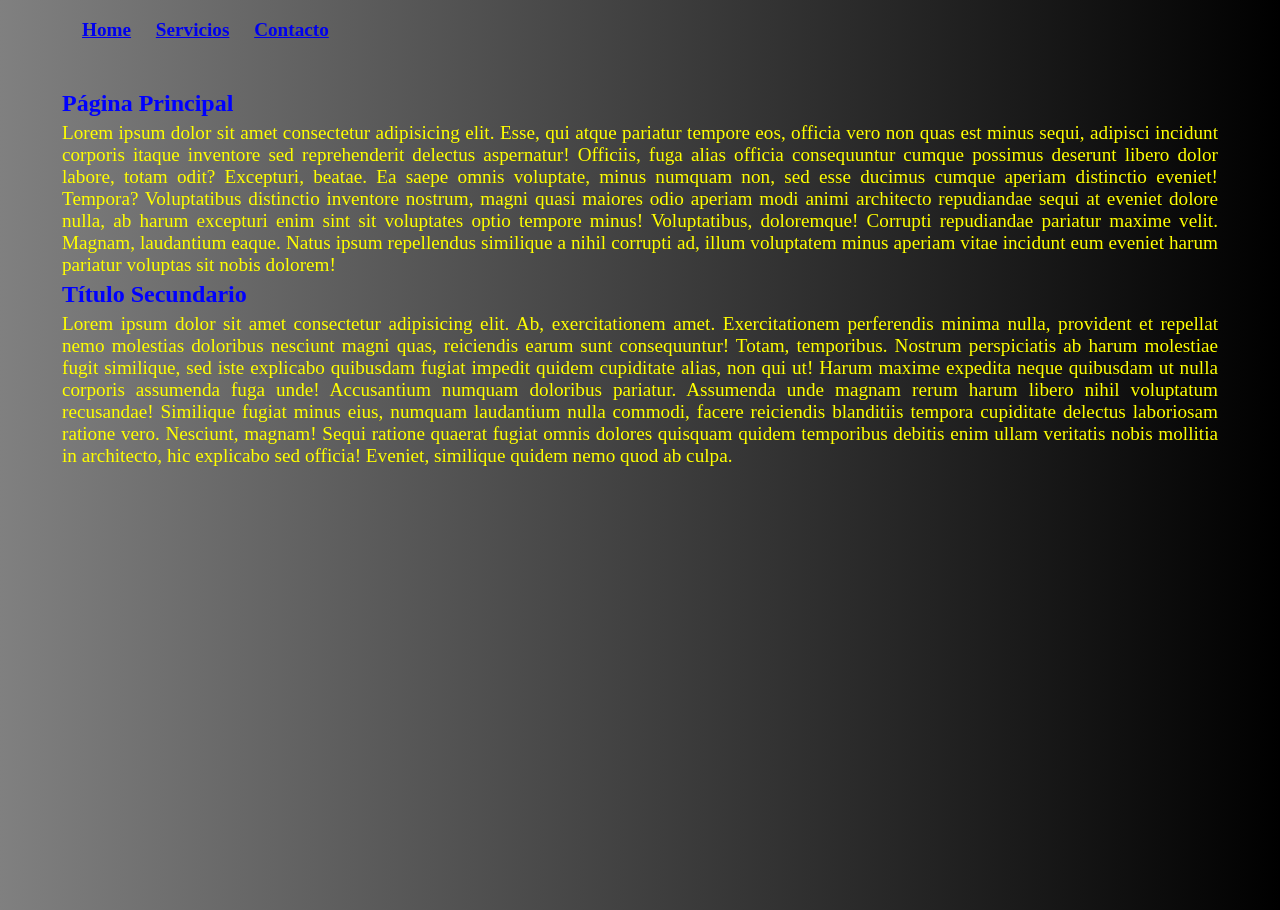
<file: index.html>
<!DOCTYPE html>
<html lang="en">
<head>
    <meta charset="UTF-8">
    <meta name="viewport" content="width=device-width, initial-scale=1.0">
    <title>Página Principal</title>
    <link rel="stylesheet" href="navegar.css">
</head>
<body>
    <div class="contenedor">
        <!-- Vamos a utilizare 2 contenedores similar a <div>, en este caso 
            <nav></nav> y <section></section>, tambien crear 2 páginas, una con nombre
            servicios.html, y finalmente contacto.html
        -->
            <nav>
    <ul>
        <li><a href="index.html">Home</a></li>
        <li><a href="servicios.html">Servicios</a></li>
        <li><a href="contacto.html">Contacto</a></li>
    </ul>
</nav>
            <section >
                <h1>Página Principal</h1>
                <p>Lorem ipsum dolor sit amet consectetur adipisicing elit. Esse, qui atque pariatur tempore eos, officia vero non quas est minus sequi, adipisci incidunt corporis itaque inventore sed reprehenderit delectus aspernatur!
                Officiis, fuga alias officia consequuntur cumque possimus deserunt libero dolor labore, totam odit? Excepturi, beatae. Ea saepe omnis voluptate, minus numquam non, sed esse ducimus cumque aperiam distinctio eveniet! Tempora?
                Voluptatibus distinctio inventore nostrum, magni quasi maiores odio aperiam modi animi architecto repudiandae sequi at eveniet dolore nulla, ab harum excepturi enim sint sit voluptates optio tempore minus! Voluptatibus, doloremque!
                Corrupti repudiandae pariatur maxime velit. Magnam, laudantium eaque. Natus ipsum repellendus similique a nihil corrupti ad, illum voluptatem minus aperiam vitae incidunt eum eveniet harum pariatur voluptas sit nobis dolorem!
                </p>
                <h2>Título Secundario</h2>
                <p>Lorem ipsum dolor sit amet consectetur adipisicing elit. Ab, exercitationem amet. Exercitationem perferendis minima nulla, provident et repellat nemo molestias doloribus nesciunt magni quas, reiciendis earum sunt consequuntur! Totam, temporibus.
                Nostrum perspiciatis ab harum molestiae fugit similique, sed iste explicabo quibusdam fugiat impedit quidem cupiditate alias, non qui ut! Harum maxime expedita neque quibusdam ut nulla corporis assumenda fuga unde!
                Accusantium numquam doloribus pariatur. Assumenda unde magnam rerum harum libero nihil voluptatum recusandae! Similique fugiat minus eius, numquam laudantium nulla commodi, facere reiciendis blanditiis tempora cupiditate delectus laboriosam ratione vero.
                Nesciunt, magnam! Sequi ratione quaerat fugiat omnis dolores quisquam quidem temporibus debitis enim ullam veritatis nobis mollitia in architecto, hic explicabo sed officia! Eveniet, similique quidem nemo quod ab culpa.
                </p>
            </section>
    </div>
</body>
</html>
</file>
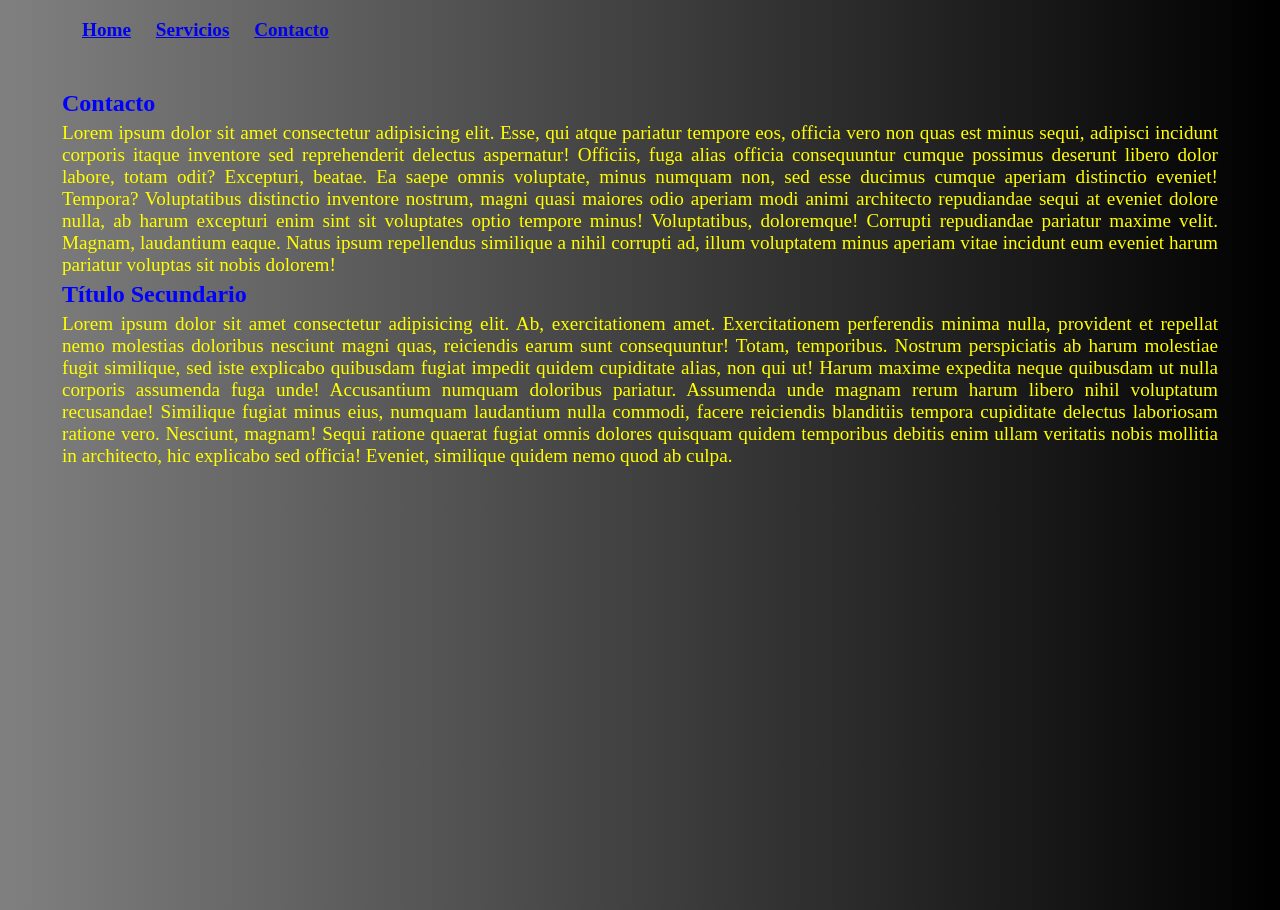
<file: contacto.html>
<!DOCTYPE html>
<html lang="en">
<head>
    <meta charset="UTF-8">
    <meta name="viewport" content="width=device-width, initial-scale=1.0">
    <title>Document</title>
    <link rel="stylesheet" href="navegar.css">
</head>
<body>
    <div class="contenedor">
        <!-- Vamos a utilizare 2 contenedores similar a <div>, en este caso 
            <nav></nav> y <section></section>, tambien crear 2 páginas, una con nombre
            servicios.html, y finalmente contacto.html
        -->
           <nav>
    <ul>
        <li><a href="index.html">Home</a></li>
        <li><a href="servicios.html">Servicios</a></li>
        <li><a href="contacto.html">Contacto</a></li>
    </ul>
</nav>
            <section >
                <h1>Contacto</h1>
                <p>Lorem ipsum dolor sit amet consectetur adipisicing elit. Esse, qui atque pariatur tempore eos, officia vero non quas est minus sequi, adipisci incidunt corporis itaque inventore sed reprehenderit delectus aspernatur!
                Officiis, fuga alias officia consequuntur cumque possimus deserunt libero dolor labore, totam odit? Excepturi, beatae. Ea saepe omnis voluptate, minus numquam non, sed esse ducimus cumque aperiam distinctio eveniet! Tempora?
                Voluptatibus distinctio inventore nostrum, magni quasi maiores odio aperiam modi animi architecto repudiandae sequi at eveniet dolore nulla, ab harum excepturi enim sint sit voluptates optio tempore minus! Voluptatibus, doloremque!
                Corrupti repudiandae pariatur maxime velit. Magnam, laudantium eaque. Natus ipsum repellendus similique a nihil corrupti ad, illum voluptatem minus aperiam vitae incidunt eum eveniet harum pariatur voluptas sit nobis dolorem!
                </p>
                <h2>Título Secundario</h2>
                <p>Lorem ipsum dolor sit amet consectetur adipisicing elit. Ab, exercitationem amet. Exercitationem perferendis minima nulla, provident et repellat nemo molestias doloribus nesciunt magni quas, reiciendis earum sunt consequuntur! Totam, temporibus.
                Nostrum perspiciatis ab harum molestiae fugit similique, sed iste explicabo quibusdam fugiat impedit quidem cupiditate alias, non qui ut! Harum maxime expedita neque quibusdam ut nulla corporis assumenda fuga unde!
                Accusantium numquam doloribus pariatur. Assumenda unde magnam rerum harum libero nihil voluptatum recusandae! Similique fugiat minus eius, numquam laudantium nulla commodi, facere reiciendis blanditiis tempora cupiditate delectus laboriosam ratione vero.
                Nesciunt, magnam! Sequi ratione quaerat fugiat omnis dolores quisquam quidem temporibus debitis enim ullam veritatis nobis mollitia in architecto, hic explicabo sed officia! Eveniet, similique quidem nemo quod ab culpa.
                </p>
            </section>
    </div>
</body>
</html>
</file>
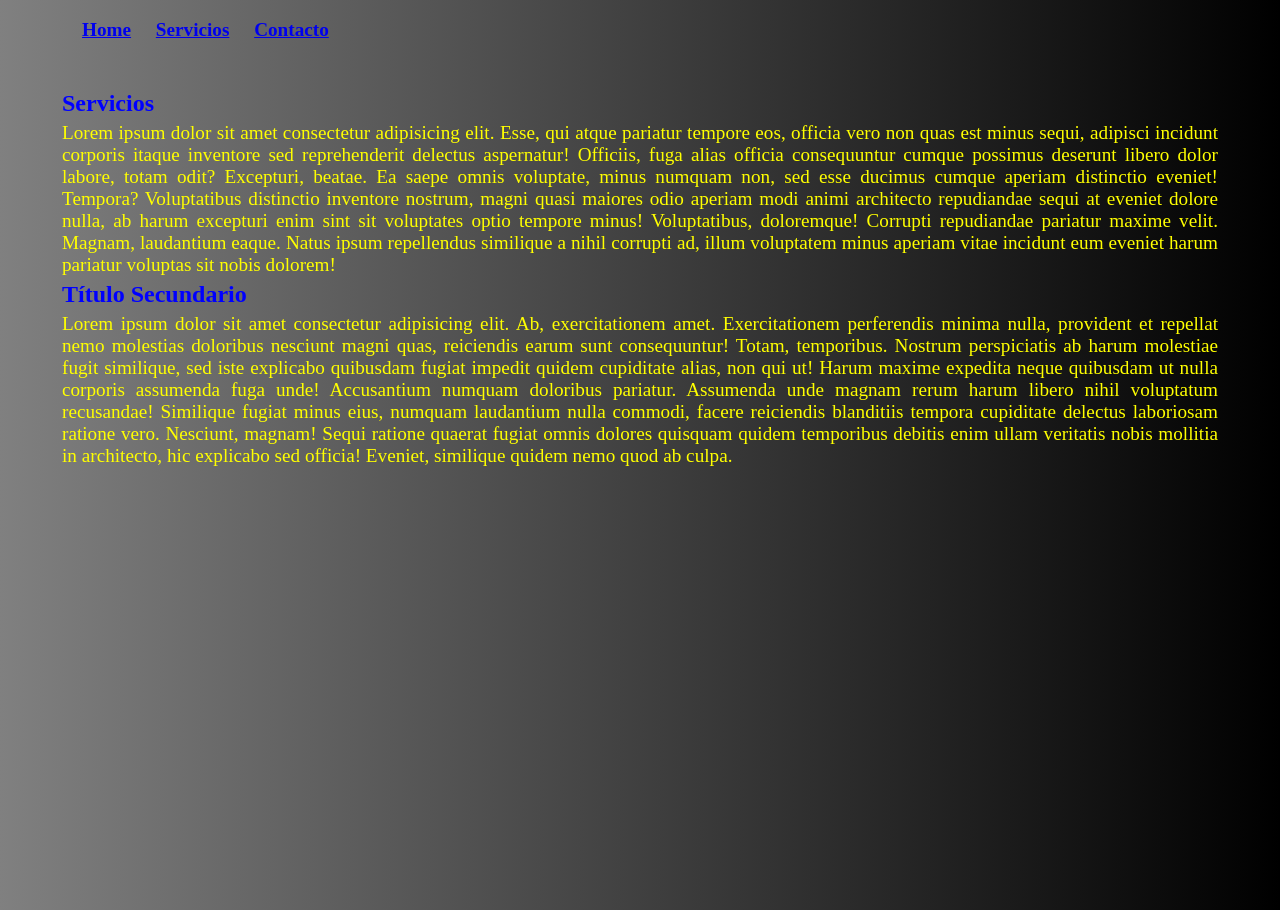
<file: servicios.html>
<!DOCTYPE html>
<html lang="en">
<head>
    <meta charset="UTF-8">
    <meta name="viewport" content="width=device-width, initial-scale=1.0">
    <title>Document</title>
    <link rel="stylesheet" href="navegar.css">
</head>
<body>
    <div class="contenedor">
        <!-- Vamos a utilizare 2 contenedores similar a <div>, en este caso 
            <nav></nav> y <section></section>, tambien crear 2 páginas, una con nombre
            servicios.html, y finalmente contacto.html
        -->
          <nav>
    <ul>
        <li><a href="index.html">Home</a></li>
        <li><a href="servicios.html">Servicios</a></li>
        <li><a href="contacto.html">Contacto</a></li>
    </ul>
</nav>
            <section >
                <h1>Servicios</h1>
                <p>Lorem ipsum dolor sit amet consectetur adipisicing elit. Esse, qui atque pariatur tempore eos, officia vero non quas est minus sequi, adipisci incidunt corporis itaque inventore sed reprehenderit delectus aspernatur!
                Officiis, fuga alias officia consequuntur cumque possimus deserunt libero dolor labore, totam odit? Excepturi, beatae. Ea saepe omnis voluptate, minus numquam non, sed esse ducimus cumque aperiam distinctio eveniet! Tempora?
                Voluptatibus distinctio inventore nostrum, magni quasi maiores odio aperiam modi animi architecto repudiandae sequi at eveniet dolore nulla, ab harum excepturi enim sint sit voluptates optio tempore minus! Voluptatibus, doloremque!
                Corrupti repudiandae pariatur maxime velit. Magnam, laudantium eaque. Natus ipsum repellendus similique a nihil corrupti ad, illum voluptatem minus aperiam vitae incidunt eum eveniet harum pariatur voluptas sit nobis dolorem!
                </p>
                <h2>Título Secundario</h2>
                <p>Lorem ipsum dolor sit amet consectetur adipisicing elit. Ab, exercitationem amet. Exercitationem perferendis minima nulla, provident et repellat nemo molestias doloribus nesciunt magni quas, reiciendis earum sunt consequuntur! Totam, temporibus.
                Nostrum perspiciatis ab harum molestiae fugit similique, sed iste explicabo quibusdam fugiat impedit quidem cupiditate alias, non qui ut! Harum maxime expedita neque quibusdam ut nulla corporis assumenda fuga unde!
                Accusantium numquam doloribus pariatur. Assumenda unde magnam rerum harum libero nihil voluptatum recusandae! Similique fugiat minus eius, numquam laudantium nulla commodi, facere reiciendis blanditiis tempora cupiditate delectus laboriosam ratione vero.
                Nesciunt, magnam! Sequi ratione quaerat fugiat omnis dolores quisquam quidem temporibus debitis enim ullam veritatis nobis mollitia in architecto, hic explicabo sed officia! Eveniet, similique quidem nemo quod ab culpa.
                </p>
            </section>
    </div>
</body>
</html>
</file>
<file: navegar.css>
/* Selector Universal */
*{
    margin:0px;
    padding: 0px;
}

body{
    /* color gradual en recta, se considera comouna imagen, porvtanto utilizamos
        esta propiedad, en un principio no se ve el degradado porque no tenemos contenido */
   background-image: linear-gradient(to right, gray, black);
   color:white;     /* color letra */
}

div.contenedor {
    width: 95%;
    height: 100vh;  /* altura al 100 */
    margin: 5px auto;
}
/* capa nav esta dentro del div */
div nav{
    height: 50px;
    line-height: 50px;  /* centrar texto vertical tomando como referencia altua del nav */
    padding-left: 50px;
    font-weight: bold;
    font-size: 1.2em;
}

div nav ul li{
    display: inline-block;
    margin-right: 20px;
}

a:hover{
    /* cuando pasamos sobre los enlces apareceel subrayado y en color rojo intenso */
    text-decoration: underline;
    color:tomato;
}
div section {
    padding: 30px;
}
div section p{
    text-align: justify;
    font-family: Georgia, 'Times New Roman', Times, serif;
    font-size: 1.2em;
    color:yellow;
}
/* cuando queremos afectar elementos del mismo tipo, se separan con coma */
h1, h2{
    margin-bottom: 5px;
    margin-top: 5px;
    color: blue;
}

/* Ahora se quiere que la barra de menu no cambie pues es la misma en todas las páginas,
y el efecto solo aplique en el contenido principal de cada página */

/*******************************************************/

@view-transition{
    navigation: auto; /* podemos notar que al navegar entre páginas hay una pequeña transición */
}

::view-transition-group(contenido-principal){
    animation-duration: 1s; /* hay una transición entre páginas de 1 segundos de retraso */
}

section {
    /* definimos el nombre de la transición con nombre contenido-principal y este a su vez hace referencia
    a una etiqueta <section> que representa el contenido principal de cada una de las páginas y es la que va a cambiar */
    view-transition-name: contenido-principal;
}
</file>
